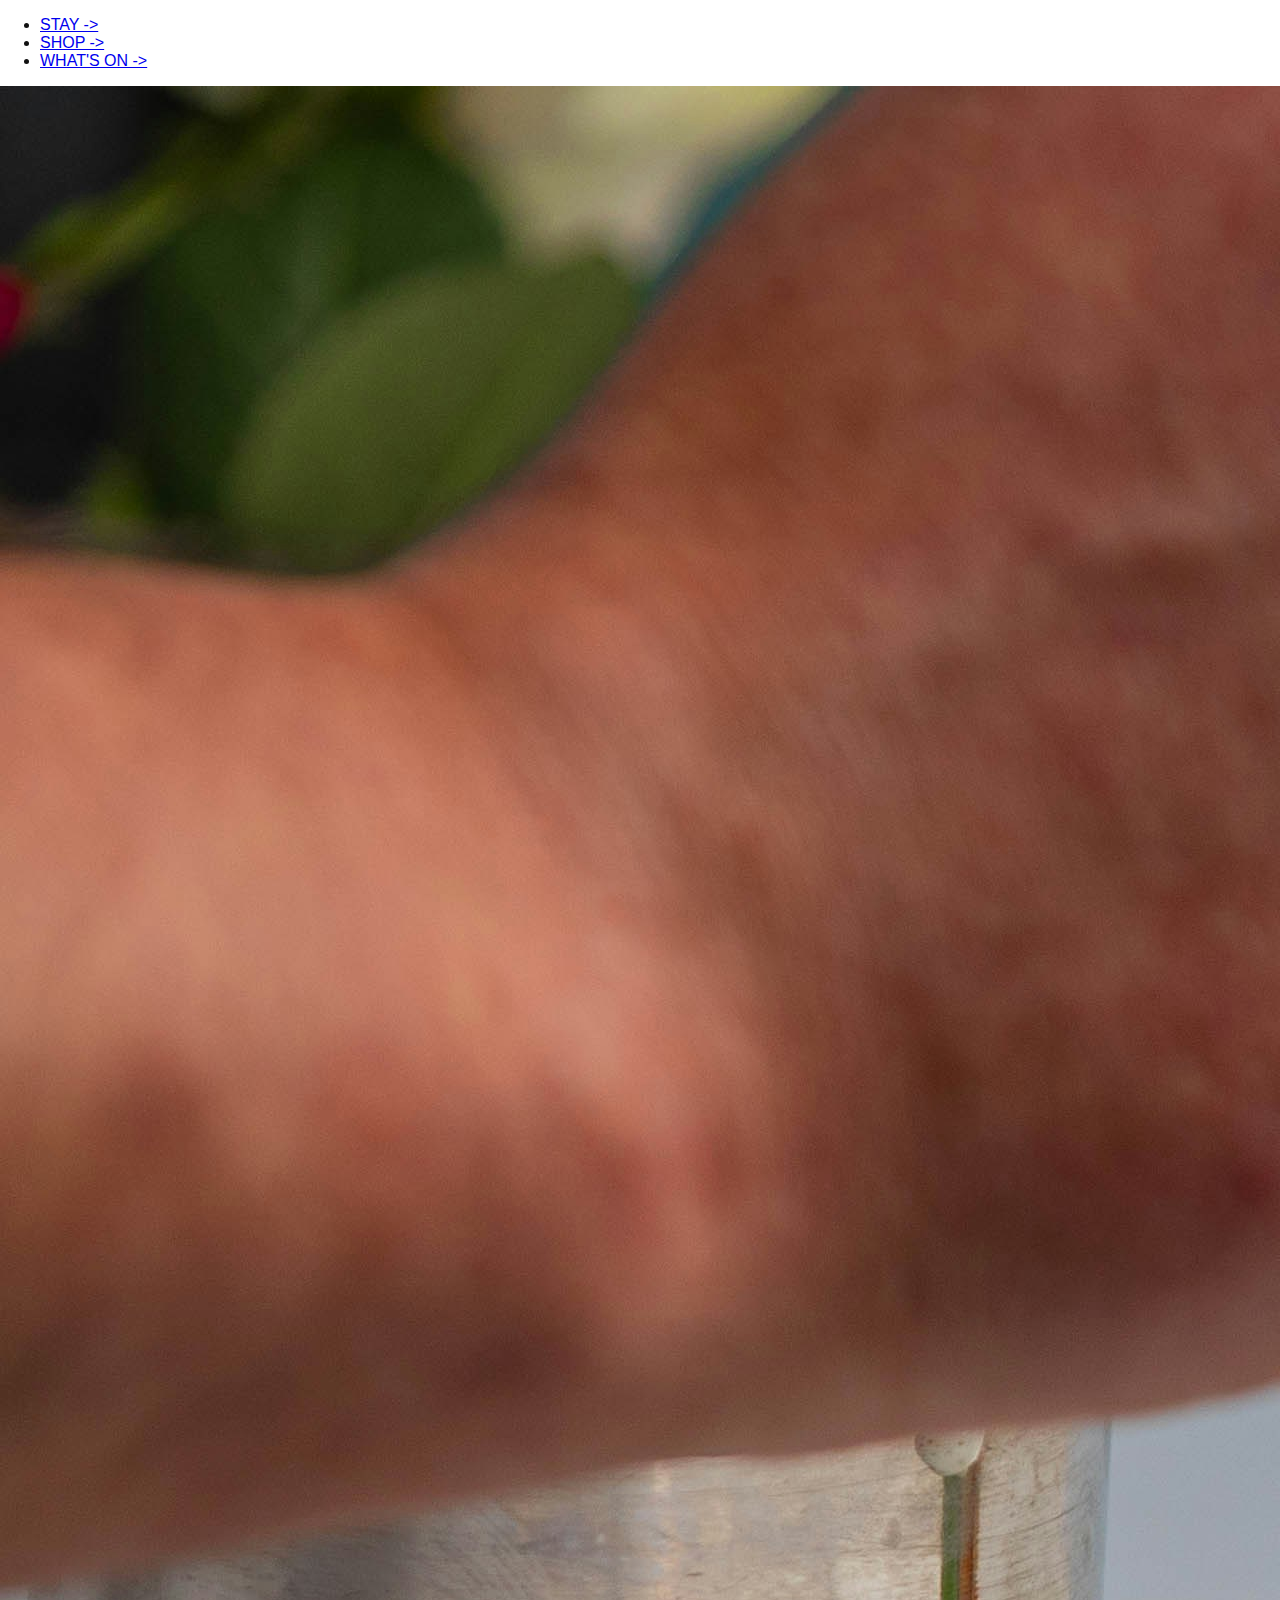
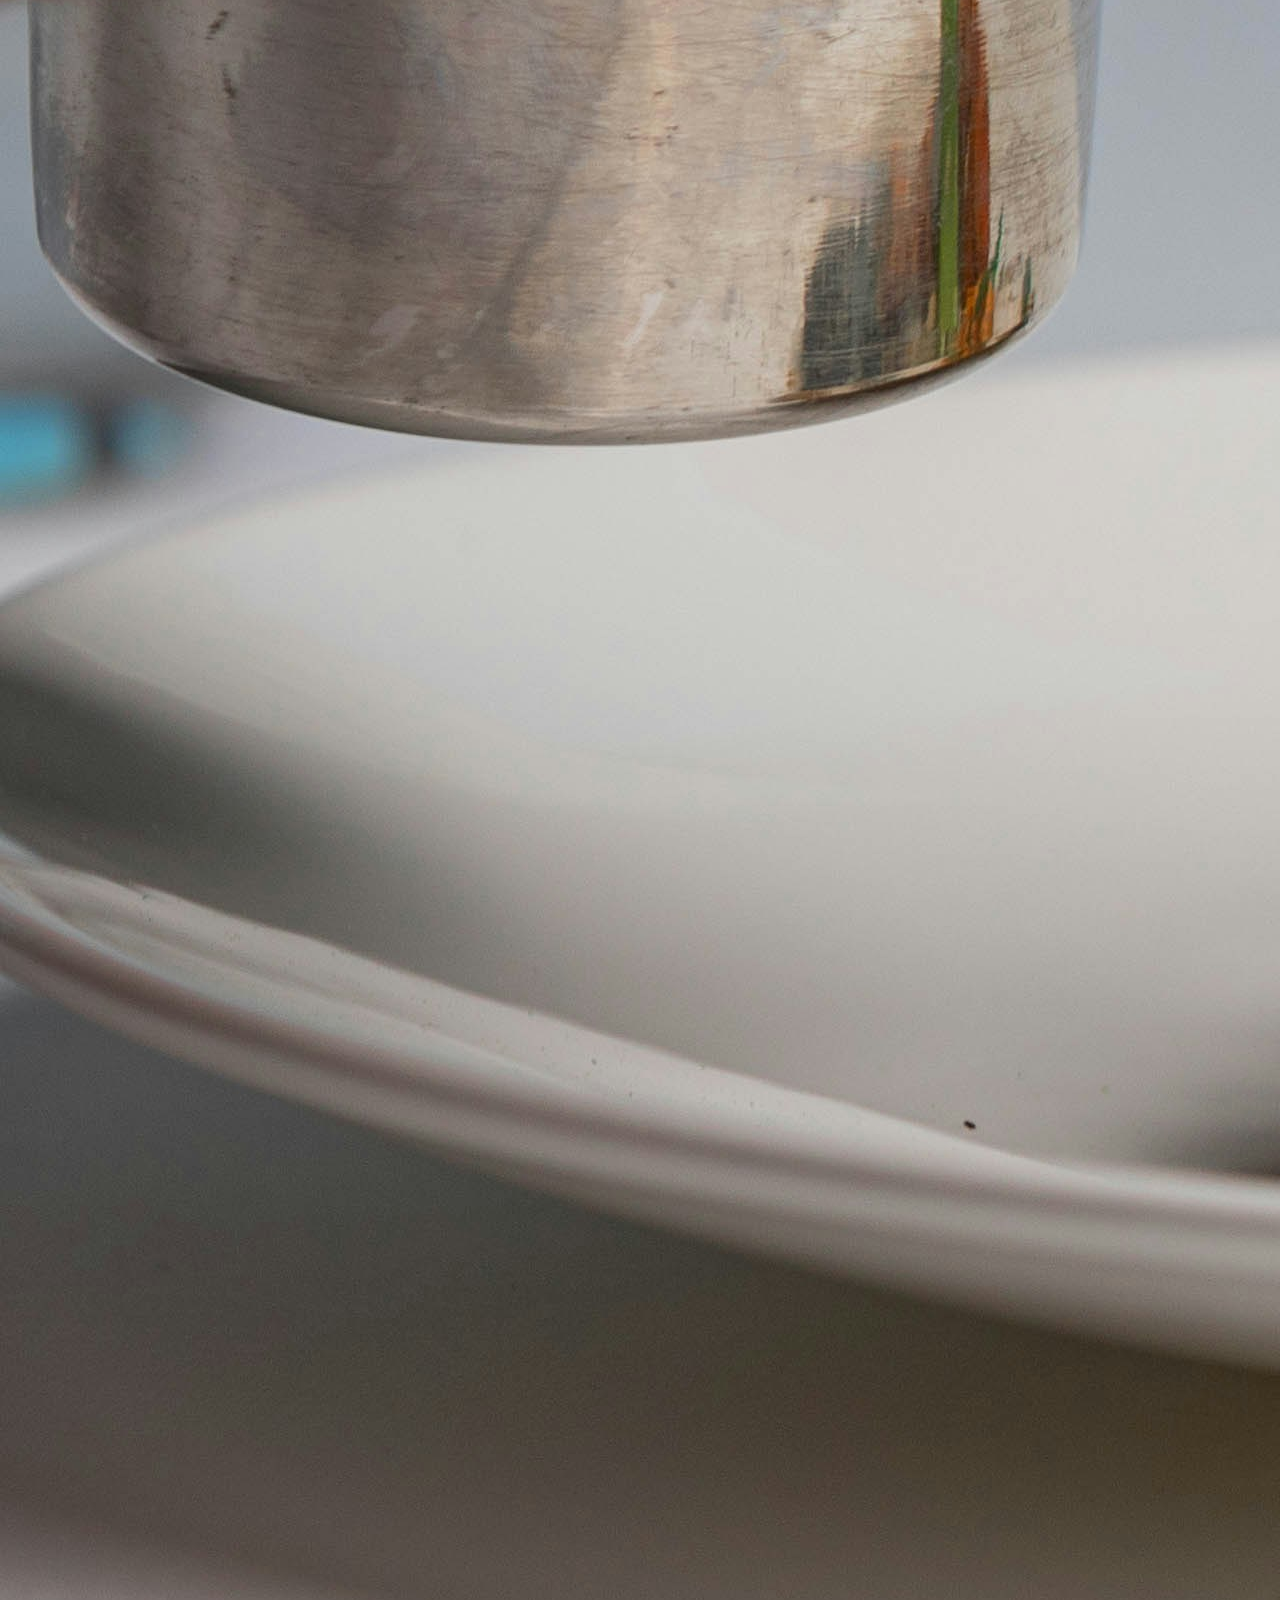
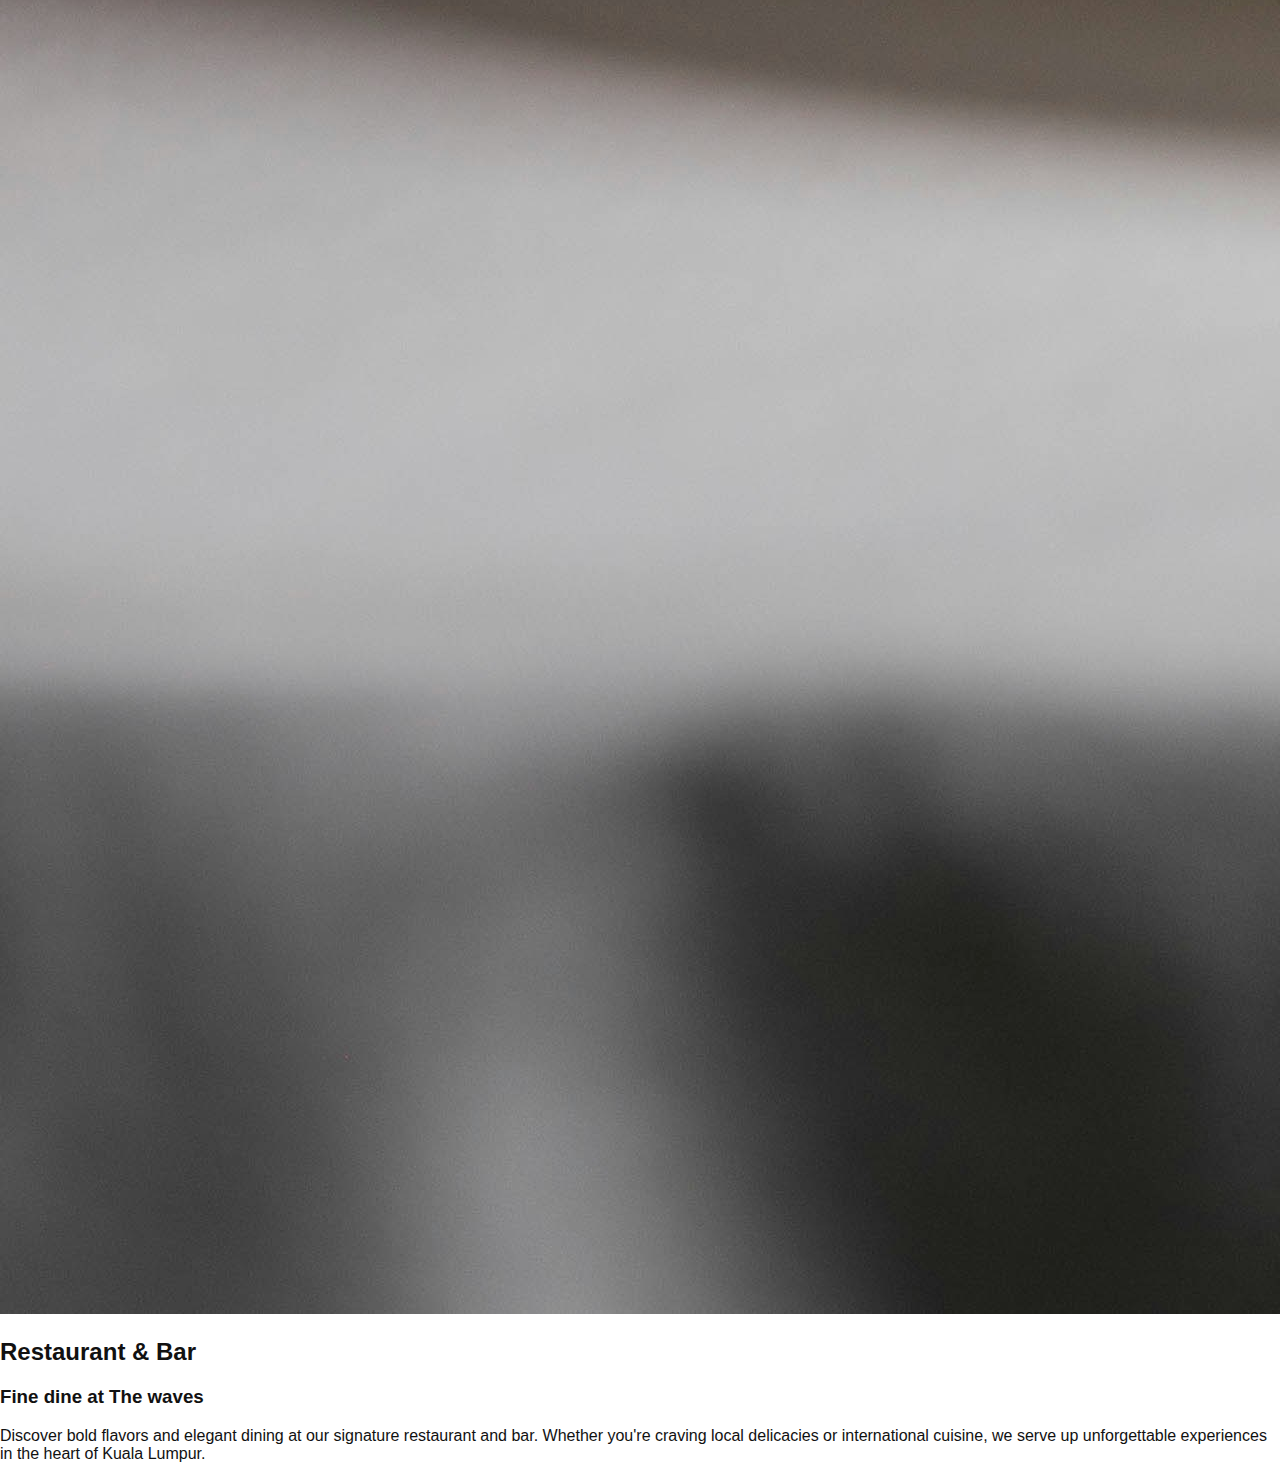
<file: dashboard.html>
<!doctype html>
<html lang="en">
<head>
  <meta charset="utf-8" />
  <title>Admin Portal — Flash Hotel </title>
  <meta name="viewport" content="width=device-width,initial-scale=1" />
  <link rel="stylesheet" href="style.css" />
</head>
<body>
  <div id="admin-page" style="display:none;">
  <div class="container" id="login-screen">
    <h1>Admin Portal</h1>
    <form id="loginForm" onsubmit="return login(event)">
      <label>Username</label>
      <input id="username" required />
      <label>Password</label>
      <input id="password" type="password" required />
      <button type="submit">Login</button>
      <p class="hint">Use <strong>admin</strong> / <strong>Admin@123</strong></p>
      <p id="login-error" class="error"></p>
    </form>
  </div>

  <div class="container" id="admin-screen" style="display:none;">
    <header class="hdr">
  <h2>Admin Dashboard</h2>
  <span id="admin-logged-as"></span>
  </header>

  <div class="logout-section">
  <button onclick="logout()">Logout</button>
  </div>



    <section class="controls">
      <button onclick="showNewBookingForm()">New Booking</button>
      <button onclick="exportCSV()">Export Bookings (CSV)</button>
      <input id="search" placeholder="Search bookings..." oninput="renderBookings()" />
    </section>

    <section id="bookings-section">
      <table id="bookings-table">
        <thead>
          <tr>
            <th>ID</th><th>Name</th><th>Room</th><th>Check-in</th><th>Check-out</th><th>Price</th><th>Actions</th>
          </tr>
        </thead>
        <tbody></tbody>
      </table>
    </section>

    <section id="booking-form-section" style="display:none;">
      <h3 id="form-title">New Booking</h3>
      <form id="bookingForm" onsubmit="return saveBooking(event)">
        <input id="booking-id" type="hidden" />
        <label>Guest Name</label><input id="guest-name" required />
        <label>Room Type</label><input id="room-type" required />
        <label>Check-in</label><input id="check-in" type="date" required />
        <label>Check-out</label><input id="check-out" type="date" required />
        <label>Price (MYR)</label><input id="price" type="number" min="0" required />
        <div class="form-actions">
          <button type="submit">Save</button>
          <button type="button" onclick="hideBookingForm()">Cancel</button>
        </div>
      </form>
    </section>
</div>

  <script src="scripts.js"></script>
</body>
</html>




<!DOCTYPE html>
<html lang="en">
    <head>
        <meta charset="UTF-8">
        <meta name="viewport" content="width=device-width, initial-scale=1.0">
        <title> 
            The Obsidian Kuala Lumpur
        </title>

          <link rel="stylesheet" href="style.css"> 
       
        <link rel="preconnect" href="https://fonts.googleapis.com">
         <link rel="preconnect" href="https://fonts.gstatic.com" crossorigin>
         <link href="https://fonts.googleapis.com/css2?family=Playfair+Display:wght@500&family=Poppins:wght@400;500&display=swap" rel="stylesheet">
    </head>

<body>
   
        <header class="top-header">
               <div class="header-left"></div>
<div class="header-center">
        <div class="logo">
            <h1> The Obsidian </h1>
            <p> KUALA LUMPUR </p>
        </div>
</div>
         <div class="header-right">
        <div class="top-links">
            <a href="#"> Sign in</a> | 
         <a href="#">Join Now</a> | 
              🌐 English | MYR
    
        </div>
         
    </div>
    
 <img src="menuIcon.png" alt="Menu icon" class="menu-icon" onclick="toggleMenu()" />
        <span></span>
          <span></span>
            <span></span>
              
     </div>
     
</header>

 <nav class="side-menu" id="sideMenu">
     <div class="menu-icon-wrapper"></div>
    <ul>
        <li><a href="#">STAY -></a></li>
        <li><a href="#">SHOP -></a></li>
        <li><a href="#">WHAT'S ON -></a></li>
    </ul>
    </nav>



<section class="restaurant-section">
    <div class="restaurant-content">
       <div class="restaurant-image"></div>
       <img src="restaurant-image.jpg"alt="Plated dish at the Obsidian" />

    </div>
    <div class="restaurant-text">
        <h2>Restaurant & Bar</h2>
        <h3> Fine dine at The waves</h3>
    <p>Discover bold flavors and elegant dining at our signature restaurant and bar.
        Whether you're craving local delicacies or international cuisine, we serve up
        unforgettable experiences in the heart of Kuala Lumpur.</p>
    </div>
    </div>
</section>

<script>
    function toggleMenu() {
      const menu = document.getElementById("sideMenu");
      const menuText = document.querySelector(".menu-text");
      const closeText = document.querySelector(".close-text");

      menu.classList.toggle("open");
      menuText.style.display = menu.classList.contains("open") ? "none" : "inline";
      closeText.style.display = menu.classList.contains("open") ? "inline" : "none";
    }
</script>
</body>
</file>
<file: style.css>
<<<<<<< HEAD
:root {
  --bg: #f4f6fb;
  --card: #fff;
  --accent: #2b6cff;
  --muted: #6b7280;
}

* {
  box-sizing: border-box;
  font-family: Inter, Segoe UI, Arial, Helvetica, sans-serif;
}

body {
  margin: 0;
  background: var(--bg);
  color: #111;
}

/* Dashboard container */
.container {
  max-width: 980px;
  padding: 24px;
  background: var(--card);
  border-radius: 12px;
  box-shadow: 0 6px 20px rgba(18, 38, 63, 0.08);
  margin: 0;
}

/* Forms */
form {
  display: flex;
  flex-direction: column;
  gap: 10px;
}

input[type=text],
input[type=password],
input[type=date],
input[type=number],
input {
  padding: 10px;
  border: 1px solid #e6e9ee;
  border-radius: 8px;
}

button {
  background: var(--accent);
  color: #fff;
  padding: 10px 12px;
  border: none;
  border-radius: 8px;
  cursor: pointer;
}

button[disabled] {
  opacity: .6;
}

/* Header */
.hdr {
  display: flex;
  justify-content: space-between;
  align-items: center;
  margin-bottom: 16px;
}

/* Controls */
.controls {
  display: flex;
  gap: 10px;
  align-items: center;
  margin-bottom: 12px;
}

.controls input {
  flex: 1;
  max-width: 300px;
}

/* Table */
#bookings-table {
  width: 100%;
  border-collapse: collapse;
}

#bookings-table th,
#bookings-table td {
  padding: 10px;
  border-bottom: 1px solid #f0f2f6;
  text-align: left;
}

/* Errors & hints */
.error {
  color: #b91c1c;
}

.hint {
  color: var(--muted);
  font-size: .9em;
}

/* Actions */
.form-actions {
  display: flex;
  gap: 8px;
  margin-top: 8px;
}

.footer {
  margin-top: 18px;
  color: var(--muted);
  font-size: .85em;
}

/* Buttons */
.action-btn {
  background: #e6eefc;
  color: #0b3aa6;
  padding: 6px 10px;
  border-radius: 6px;
  border: none;
  cursor: pointer;
  margin-right: 4px;
}

.action-btn.danger {
  background: #ffebe8;
  color: #b91c1c;
}



/* Logout */
=======
html, body {
  height: 100%;
  display: flex;
  justify-content: center;
  align-items: center;
}
>>>>>>> 109fbb41e222dfee06675dae13823e8a913a3316
.logout-section {
  display: flex;
  justify-content: flex-end;
  margin-bottom: 16px;
}
</file>
